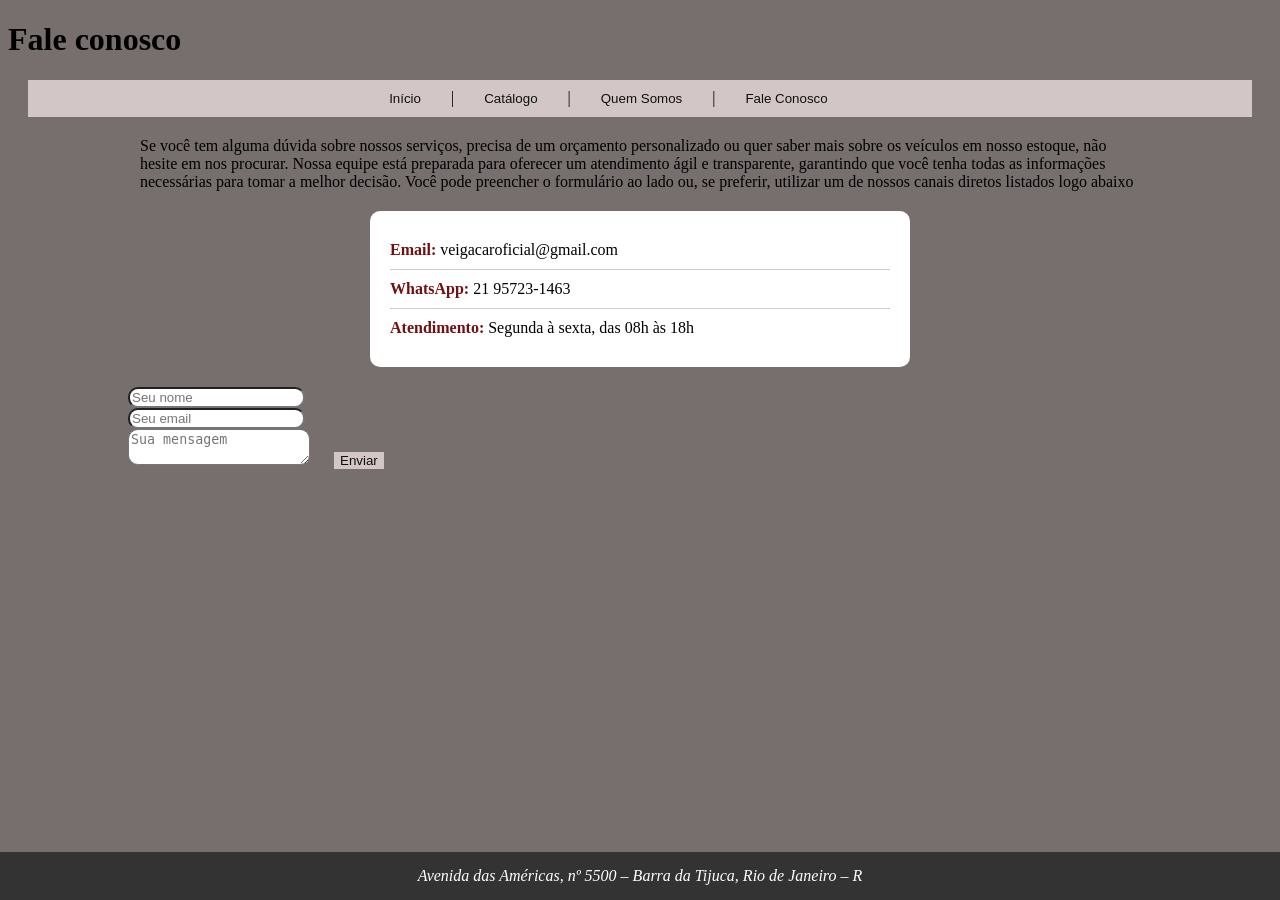
<file: faleconosco.html>
<!DOCTYPE html>
<html lang="pt-br">
<head>
    <meta charset="UTF-8">
    <meta name="viewport" content="width=device-width, initial-scale=1.0">
    <link rel="stylesheet" href="css/estilo.css">
    <title>Fale conosco</title>
</head>
<body>
    <header>
        <h1>Fale conosco</h1>
       <nav class="principal">
             <a href="index.html"><button>Início</button></a> |
             <a href="catalogo.html"><button>Catálogo</button></a> | 
             <a href="quemsomos.html"><button>Quem Somos</button></a> |
             <a href="Faleconosco.html"><button>Fale Conosco</button></a>
    </header>
    <main>
        <p>Se você tem alguma dúvida sobre nossos serviços, precisa de um orçamento personalizado ou quer saber mais sobre os veículos em nosso estoque, não hesite em nos procurar. Nossa equipe está preparada para oferecer um atendimento ágil e transparente, garantindo que você tenha todas as informações necessárias para tomar a melhor decisão. Você pode preencher o formulário ao lado ou, se preferir, utilizar um de nossos canais diretos listados logo abaixo</p>
        <ul class="lista">
            <li><strong>Email:</strong> veigacaroficial@gmail.com</li>
            <li><strong>WhatsApp:</strong> 21 95723-1463</li>
            <li><strong>Atendimento:</strong> Segunda à sexta, das 08h às 18h</li>
        </ul>
    </main>
    <form id="formulario">
        <input class="caixa" type="text" id="nome" placeholder="Seu nome"><br>
        <input class="caixa" type="email" id="email" placeholder="Seu email"><br>
        <textarea class="caixa" id="mensagem" placeholder="Sua mensagem"></textarea>

        <button type="submit">Enviar</button>
            
    </form>
    <footer>
        <section class = "rodape">
        <address>Avenida das Américas, nº 5500 – Barra da Tijuca, Rio de Janeiro – R</address>
        </section>
    </footer>

    <!--Fim do Conteúdo-->

    <script src="js/script.js"></script>
</body>
</html>
</file>
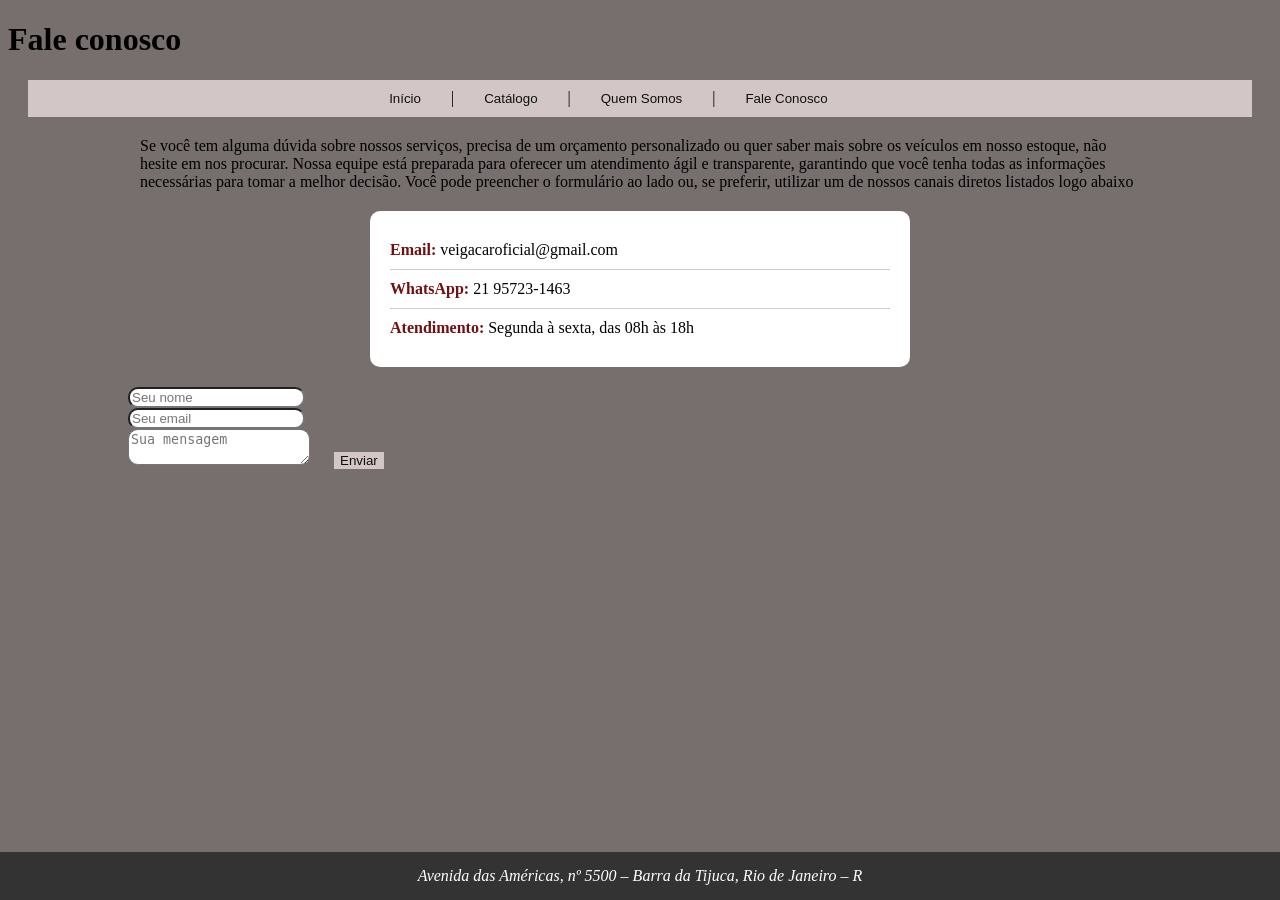
<file: Faleconosco.html>
<!DOCTYPE html>
<html lang="pt-br">
<head>
    <meta charset="UTF-8">
    <meta name="viewport" content="width=device-width, initial-scale=1.0">
    <link rel="stylesheet" href="css/estilo.css">
    <title>Fale conosco</title>
</head>
<body>
    <header>
        <h1>Fale conosco</h1>
       <nav class="principal">
             <a href="index.html"><button>Início</button></a> |
             <a href="catalogo.html"><button>Catálogo</button></a> | 
             <a href="quemsomos.html"><button>Quem Somos</button></a> |
             <a href="Faleconosco.html"><button>Fale Conosco</button></a>
    </header>
    <main>
        <p>Se você tem alguma dúvida sobre nossos serviços, precisa de um orçamento personalizado ou quer saber mais sobre os veículos em nosso estoque, não hesite em nos procurar. Nossa equipe está preparada para oferecer um atendimento ágil e transparente, garantindo que você tenha todas as informações necessárias para tomar a melhor decisão. Você pode preencher o formulário ao lado ou, se preferir, utilizar um de nossos canais diretos listados logo abaixo</p>
        <ul class="lista">
            <li><strong>Email:</strong> veigacaroficial@gmail.com</li>
            <li><strong>WhatsApp:</strong> 21 95723-1463</li>
            <li><strong>Atendimento:</strong> Segunda à sexta, das 08h às 18h</li>
        </ul>
    </main>
    <form id="formulario">
        <input class="caixa" type="text" id="nome" placeholder="Seu nome"><br>
        <input class="caixa" type="email" id="email" placeholder="Seu email"><br>
        <textarea class="caixa" id="mensagem" placeholder="Sua mensagem"></textarea>

        <button type="submit">Enviar</button>
            
    </form>
    <footer>
        <section class = "rodape">
        <address>Avenida das Américas, nº 5500 – Barra da Tijuca, Rio de Janeiro – R</address>
        </section>
    </footer>

    <!--Fim do Conteúdo-->

    <script src="js/script.js"></script>
</body>
</html>
</file>
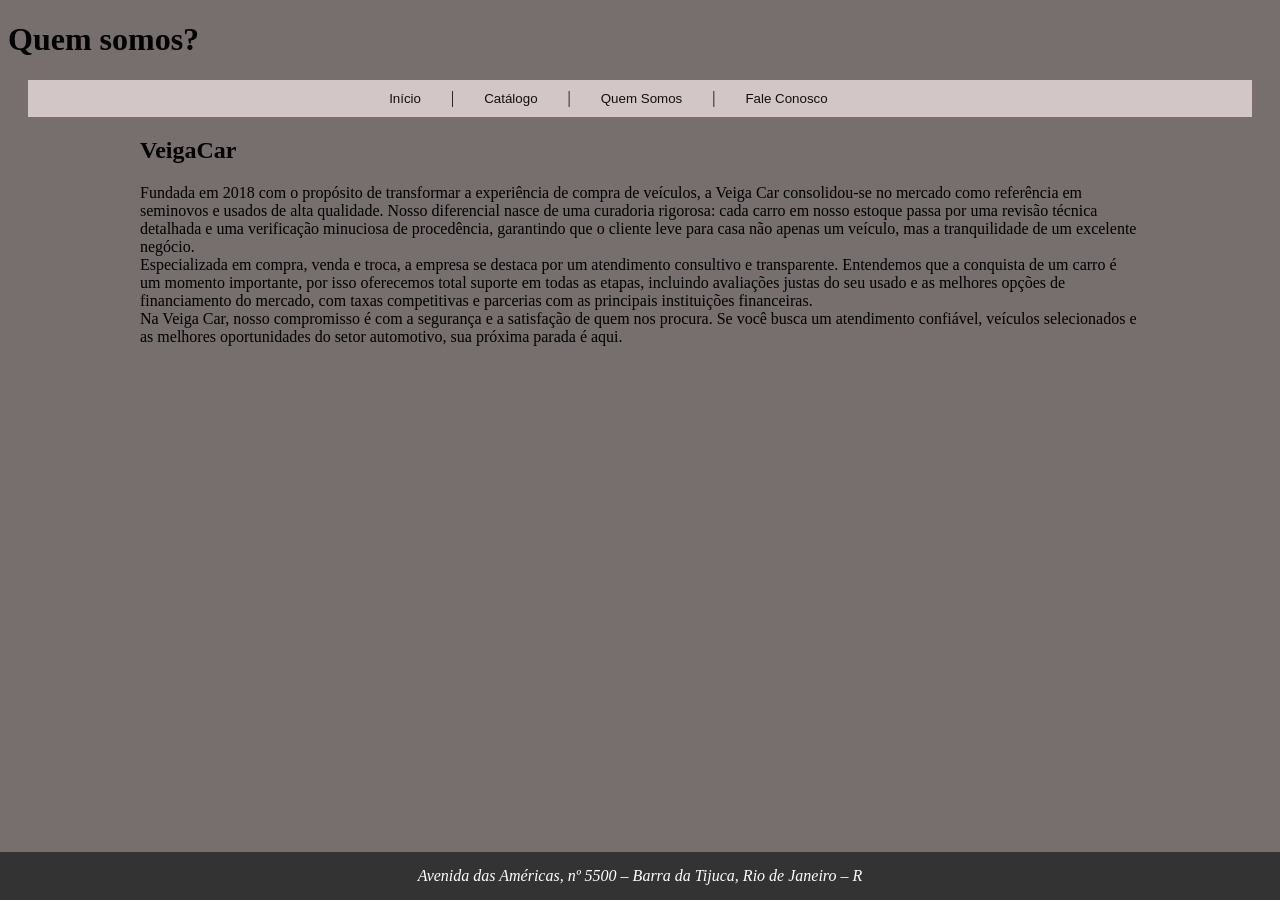
<file: quemsomos.html>
<!DOCTYPE html>
<html lang="pt-br">
<head>
    <meta charset="UTF-8">
    <meta name="viewport" content="width=device-width, initial-scale=1.0">
    <link rel="stylesheet" href="css/estilo.css">
    <title>Quem Somos</title>
</head>
<body>
    <header>
        <h1>Quem somos?</h1>
        <nav class="principal">
            <a href="index.html"><button>Início</button></a> |
             <a href="catalogo.html"><button>Catálogo</button></a> | 
             <a href="quemsomos.html"><button>Quem Somos</button></a> |
             <a href="Faleconosco.html"><button>Fale Conosco</button></a>
        </nav>
    </header>
    <main>
        <h2><strong>VeigaCar</strong></h2>
        <p>Fundada em 2018 com o propósito de transformar a experiência de compra de veículos, a Veiga Car consolidou-se no mercado como referência em seminovos e usados de alta qualidade. Nosso diferencial nasce de uma curadoria rigorosa: cada carro em nosso estoque passa por uma revisão técnica detalhada e uma verificação minuciosa de procedência, garantindo que o cliente leve para casa não apenas um veículo, mas a tranquilidade de um excelente negócio. <br>Especializada em compra, venda e troca, a empresa se destaca por um atendimento consultivo e transparente. Entendemos que a conquista de um carro é um momento importante, por isso oferecemos total suporte em todas as etapas, incluindo avaliações justas do seu usado e as melhores opções de financiamento do mercado, com taxas competitivas e parcerias com as principais instituições financeiras. <br>Na Veiga Car, nosso compromisso é com a segurança e a satisfação de quem nos procura. Se você busca um atendimento confiável, veículos selecionados e as melhores oportunidades do setor automotivo, sua próxima parada é aqui.</p>
    </main>
    <footer>
        <section class = "rodape">
        <address>Avenida das Américas, nº 5500 – Barra da Tijuca, Rio de Janeiro – R</address>
        </section>
    </footer>

    <!--Fim do Conteúdo-->

    <script src="js/script.js"></script>
</body>
</html>
</file>
<file: css/estilo.css>
main{
    max-width: 1000px;
    margin: auto;
}

header img{
    display: block;
    margin: auto;
}

body{
    background-color: rgb(119, 110, 110);
}

.principal{
    margin: 20px;
    padding-right: 5%;
    background-color: rgb(211, 198, 198);
    text-align: center;
}

button{
    margin: 10px 20px;
    background-color: rgb(211, 198, 198);
    color: rgb(17, 15, 15);
    border: none;
    cursor: pointer;
}

button:hover{
    background-color: rgb(179, 36, 36);
}

.fotos-carros{
    display: grid;
    grid-template-columns: repeat(3,1fr);
    flex-wrap: wrap;
    justify-content: center;
    gap: 20px;
}

.carros{
    background: white;
    padding: 15px;
    width: 250px;
    border-radius: 10px;
    text-align: left !important;
}

.carros p{
    text-align: left;
}

.carros img{
    width: 100%;
    height: 150px;
    object-fit: cover;
    border-radius: 10px;
    display: block;
}

.carros:hover{
    transform: scale(1.05);
    transition: 0.3s;
}

.lista{
    list-style: none; 
    background: white;
    padding: 20px;
    border-radius: 10px;
    max-width: 500px;
    margin: 20px auto;
}

.lista li{
    padding: 10px 0;
    border-bottom: 1px solid #ccc;
}

.lista li:last-child{
    border-bottom: none;
}

.lista strong{
    color: rgb(112, 16, 16);
}

.rodape {
    position: fixed; 
    left: 0;
    bottom: 0;
    width: 100%;
    background-color: #333; 
    color: white;
    text-align: center;
    padding: 15px 0;
}

.descricao{
    display: none;
}

.descricao.ativo{
    display: block;
}

.caixa{
    border-radius: 10px; 
    margin-left: 120px;
}
</file>
